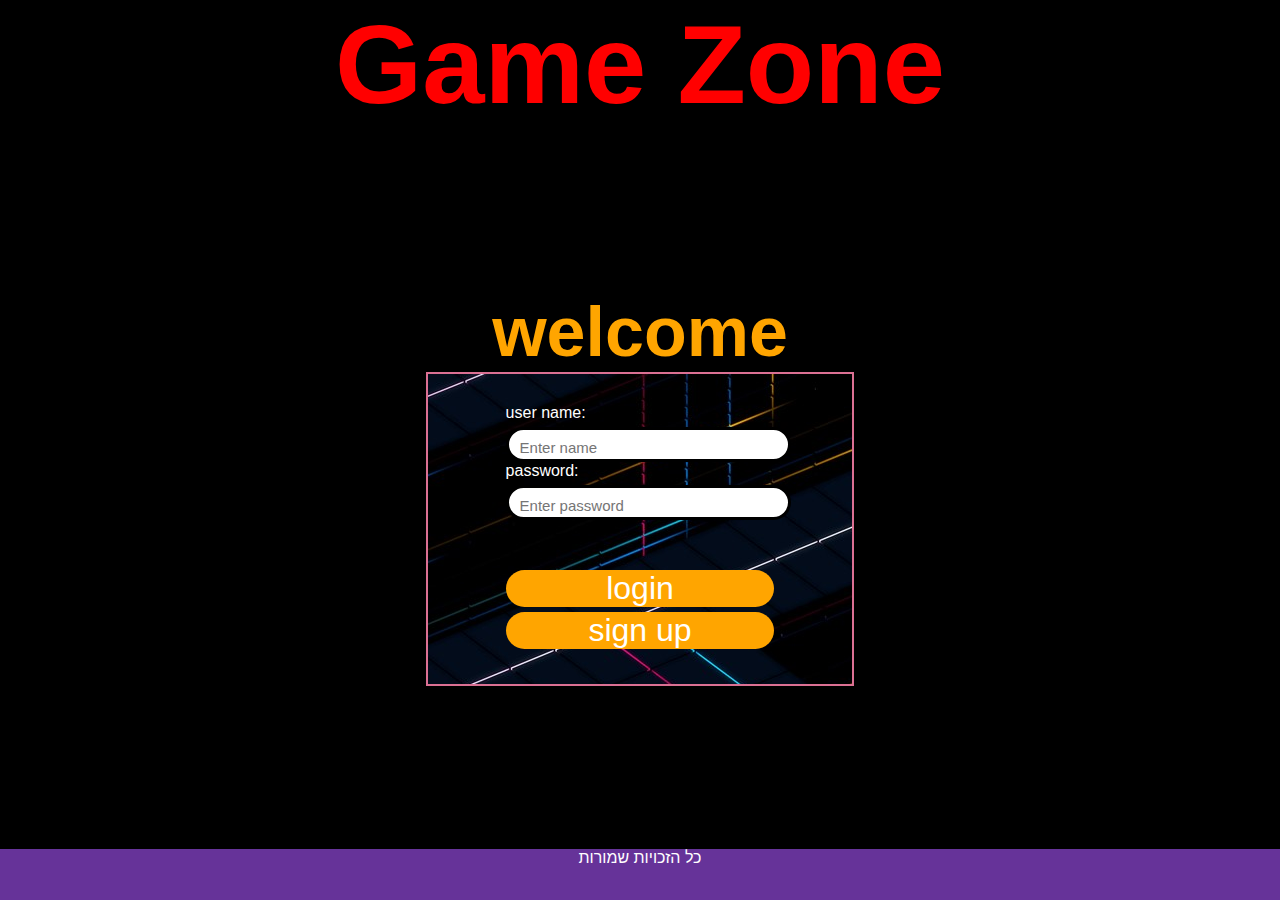
<file: index.html>
<!DOCTYPE html>
<html>
  <head>
    <title>Game Zone</title>
    <link rel="stylesheet" href="css\main.css" />
    <link rel="stylesheet" href="css\index.css" />
  </head>
  <body>
    <header>
      <h1>Game Zone</h1>
    </header>

    <main>
      <div id="enterence">
        <h2>welcome</h2>
      </div>
      <div id="loginWindow">
        <div id="inputs">
          <form>
            <label for="userName" id="userNameLabel">user name:</label><br />
            <input
              type="text"
              id="userName"
              name="fname"
              placeholder="Enter name"
              required
            /><br />
            <label for="password" id="passwordLabel">password:</label><br />
            <input
              type="password"
              id="password"
              name="lname"
              placeholder="Enter password"
              required
            />
          </form>
        </div>
        <div id="massege"></div>
        <div id="buttons">
          <div id="login" class="button">
            <p>login</p>
          </div>
          <div id="signup" class="button">
            <p>sign up</p>
          </div>
        </div>
        <script src="JS\index.js"></script>
      </div>
    </main>

    <footer>
      <p>כל הזכויות שמורות</p>
    </footer>
  </body>
</html>
</file>
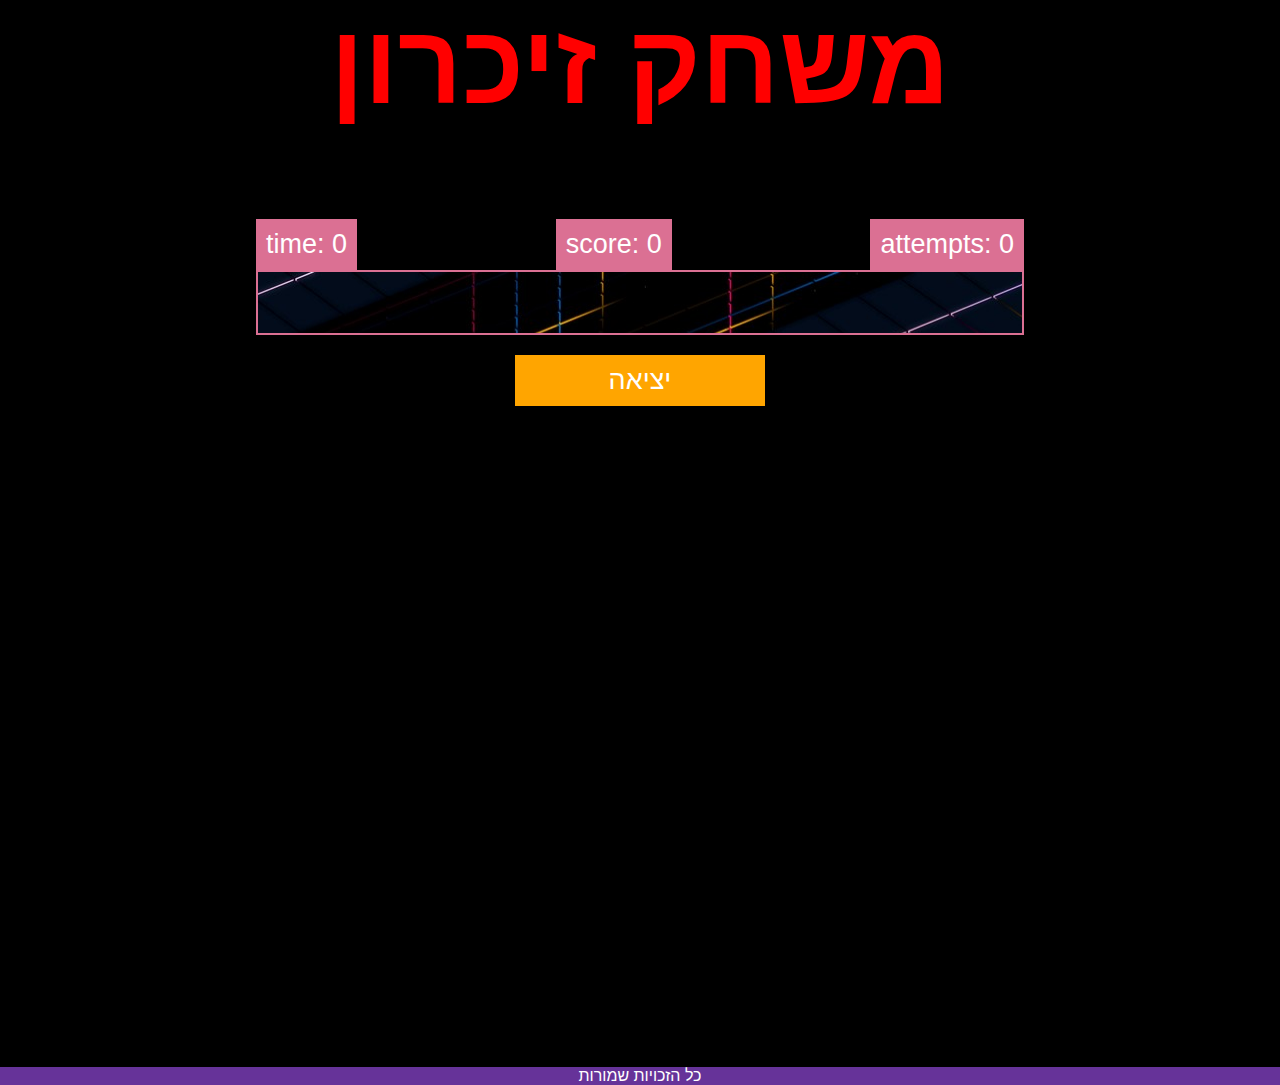
<file: games/memory game/index.html>
<!DOCTYPE html>
<html>
  <head>
    <title>Game Zone</title>
    <link rel="stylesheet" href="\css\main.css" />
    <link rel="stylesheet" href="style.css" />
  </head>
  <body>
    <header>
      <h1>משחק זיכרון</h1>
    </header>

    <main>
      <div id="theGame">
        <div id="data">
          <div id="timer" class="data">time: 0</div>
          <div id="scoreWindow" class="data">score: 0</div>
          <div id="attempts" class="data">attempts: 0</div>
        </div>
        <div id="gameWindow"></div>
        <div id="exit">יציאה</div>
      </div>
    </main>
    <div id="endGame">
      <div id="message"></div>
      <button class="menu-button" id="toMenu">תפריט</button>
      <button class="menu-button" id="stat">סטטיסטיקות</button>
      <button class="menu-button" id="restart">חדש</button>
    </div>
    <footer>
      <p>כל הזכויות שמורות</p>
    </footer>
    <script type="module" src="fireWorks.js"></script>
    <script type="module" src="script.js"></script>
  </body>
</html>
</file>
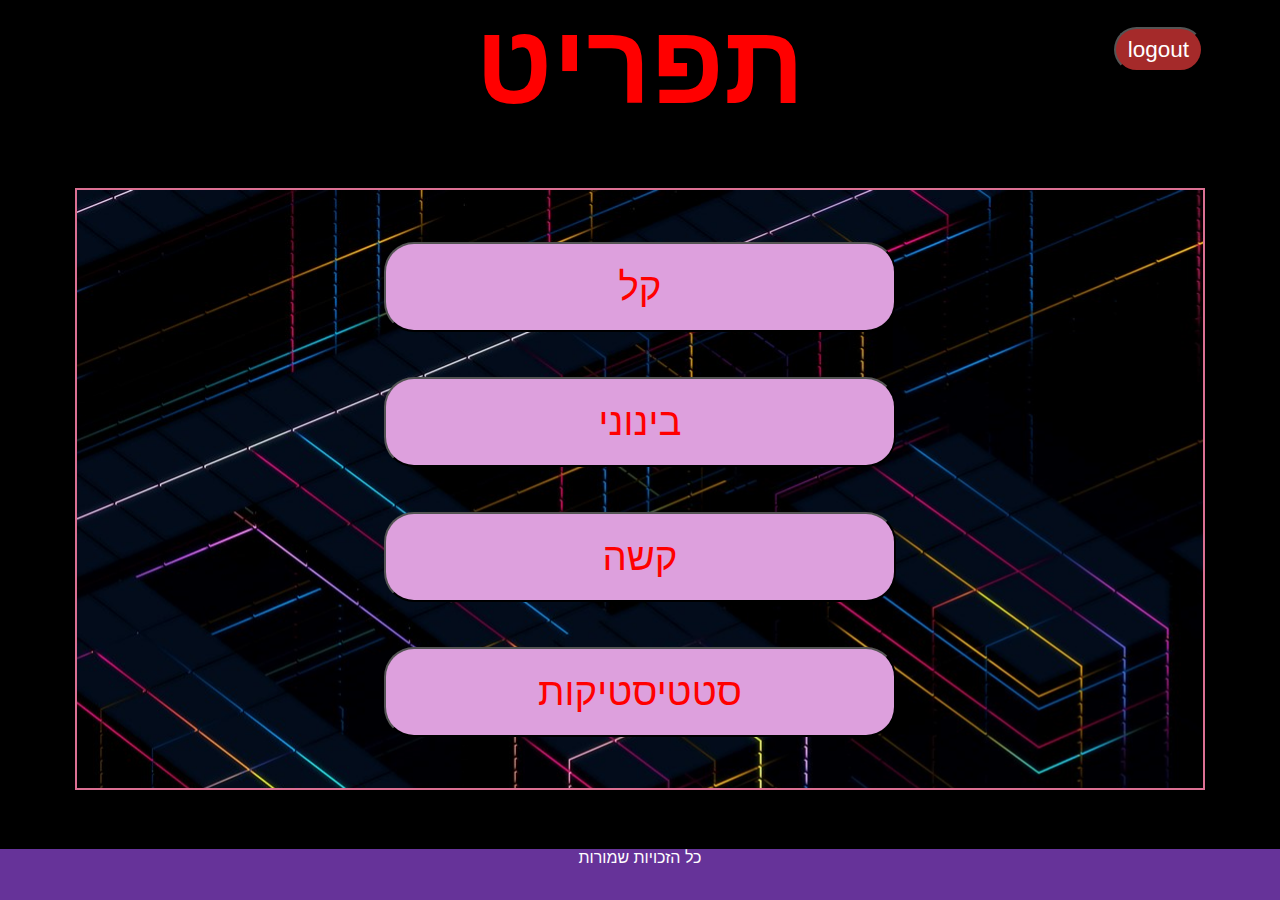
<file: menu.html>
<!DOCTYPE html>
<html>
  <head>
    <title>Game Zone</title>
    <link rel="stylesheet" href="css\main.css" />
    <link rel="stylesheet" href="css\menu.css" />
  </head>
  <body>
    <header>
      <h1>תפריט</h1>
      <button id="logout">logout</button>
    </header>

    <main>
      <div id="menu">
        <button class="menu-button" id="easy">קל</button>
        <button class="menu-button" id="medium">בינוני</button>
        <button class="menu-button" id="hard">קשה</button>
        <button class="menu-button" id="stat">סטטיסטיקות</button>
      </div>
    </main>

    <footer>
      <p>כל הזכויות שמורות</p>
    </footer>

    <script src="JS\menu.js"></script>
  </body>
</html>
</file>
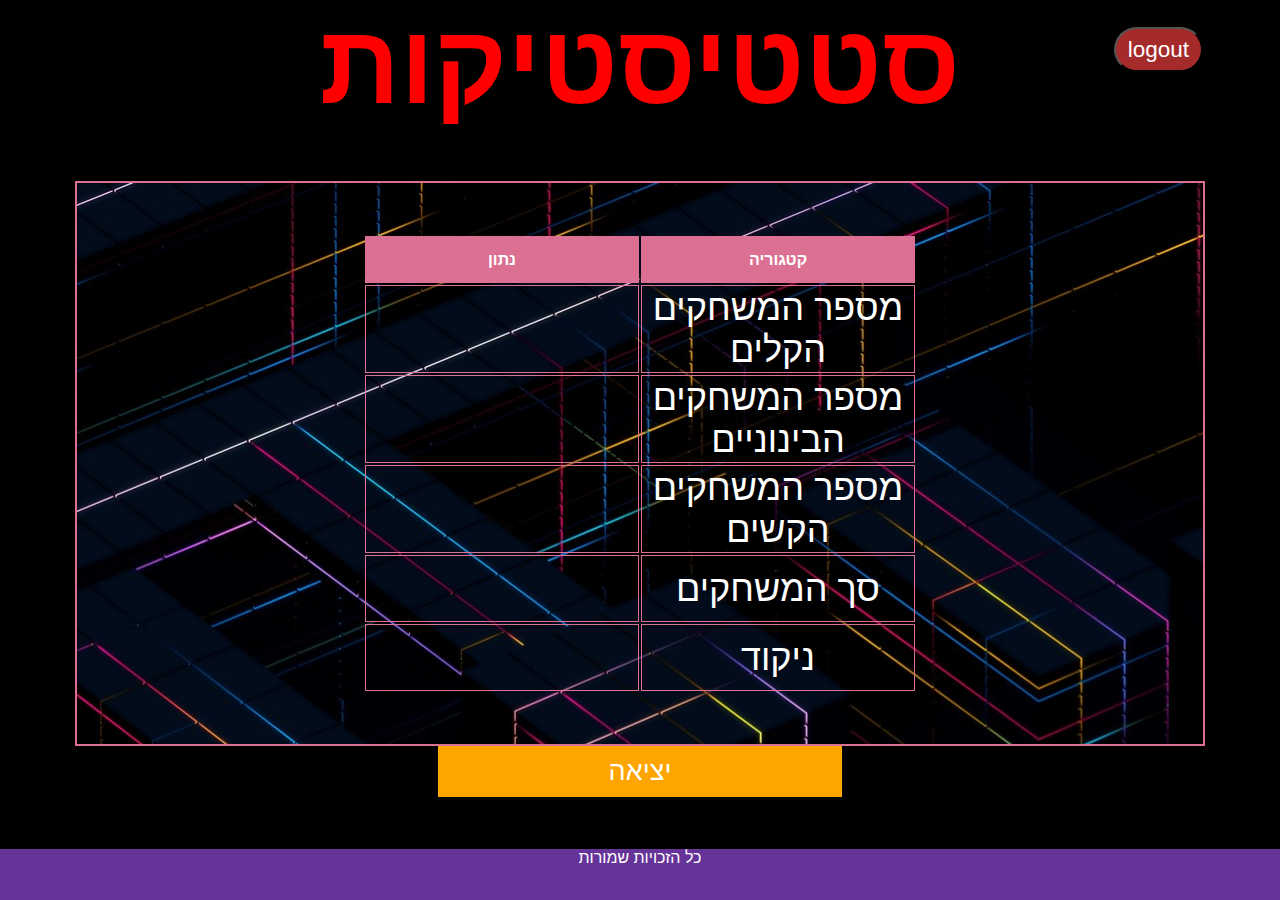
<file: stats.html>
<!DOCTYPE html>
<html lang="he" dir="rtl">
  <head>
    <title>Game Zone</title>
    <link rel="stylesheet" href="css\main.css" />
    <link rel="stylesheet" href="css\stats.css" />
  </head>
  <body>
    <header>
      <button id="logout">logout</button>
      <h1>סטטיסטיקות</h1>
    </header>

    <main>
      <div id="menu">
        <table id="player1Table">
          <h2 id="player1Name"></h2>
          <thead>
            <tr>
              <th>קטגוריה</th>
              <th>נתון</th>
            </tr>
          </thead>
          <tbody>
            <tr>
              <td>מספר המשחקים הקלים</td>
              <td id="numOfEasy"></td>
            </tr>
            <tr>
              <td>מספר המשחקים הבינוניים</td>
              <td id="numOfMedium"></td>
            </tr>
            <tr>
              <td>מספר המשחקים הקשים</td>
              <td id="numOfHard"></td>
            </tr>
            <tr>
              <td>סך המשחקים</td>
              <td id="totalGames"></td>
            </tr>
            <tr>
              <td>ניקוד</td>
              <td id="totalScore"></td>
            </tr>
          </tbody>
        </table>
      </div>
      <div id="exit">יציאה</div>
    </main>

    <footer>
      <p>כל הזכויות שמורות</p>
    </footer>

    <script src="JS\stats.js"></script>
  </body>
</html>
</file>
<file: games/memory game/style.css>
main {
  margin: 10%;
  margin-top: 10vh;
  flex: 0 0 80%;
  padding-left: 10%;
  padding-right: 10%;
}
#preGameWindow {
  background-image: url("/res/bg/bg1.jpg");
  border: 2px solid palevioletred;
  padding: 4%;
  justify-content: center;
  align-items: center;
  gap: 20px;
}
.menu-button {
  font-family: "Gill Sans", "Gill Sans MT", Calibri, "Trebuchet MS", sans-serif;
  color: red;
  width: 50%;
  height: 10vh;
  font-size: 3vw;
  background-color: plum;
  border-radius: 30px;
}
.menu-button:hover {
  background-color: cadetblue;
}
#menu {
  display: flex;
  flex-direction: column;
  align-items: center;
  gap: 5vh;
}
#data {
  margin-top: 0px;
  margin-bottom: 0px;
  display: flex;
  flex-direction: row;
  justify-content: space-between;
}
.data {
  background-color: palevioletred;
  font-size: 3vh;
  padding: 10px;
}
#exit {
  margin-top: 20px;
  justify-self: center;
  margin-bottom: 0px;
  text-align: center;
  width: 30%;
  background-color: orange;
  font-size: 3vh;
  padding: 10px;
}
.a {
  background-color: red;
}
#gameWindow {
  background-image: url("/res/bg/bg1.jpg");
  border: 2px solid palevioletred;
  font-size: 20vh;
  text-align: center;
  padding: 4%;
  display: grid;
  grid-template-columns: repeat(6, 1fr);
  justify-content: center;
  align-items: center;
  gap: 20px;
}
.card {
  aspect-ratio: 1;
  font-family: "Courier New", Courier, monospace;
  color: red;
  display: flex;
  font-size: 5vw;
  justify-content: center;
  align-items: center;
  background-color: bisque;
}
.card-back {
  aspect-ratio: 1;
  font-family: "Courier New", Courier, monospace;
  background-color: cadetblue;
  color: orange;
  display: flex;
  font-size: 5vw;
  justify-content: center;
  align-items: center;
}

.solvedCard {
  opacity: 0;
}

#endGame {
  font-size: 10vw;
  width: 50%;
  display: none;
  position: fixed;
  flex-direction: column;
  align-items: center;
  gap: 5vh;
  top: 50%;
  left: 50%;
  transform: translate(-50%, -50%);
}
#message {
  animation: change-color 3s infinite;
}

@keyframes change-color {
  0% {
    color: red;
  }
  33% {
    color: blue;
  }
  66% {
    color: green;
  }
  100% {
    color: red;
  }
}

/*////    fireWorks    ////*/
#fireworks-container {
  position: fixed;
  top: 0;
  left: 0;
  width: 100vw;
  height: 100vh;
  overflow: hidden;
  pointer-events: none;
  z-index: 9999;
}

.firework-rocket {
  position: absolute;
  bottom: 0;
  width: 8px;
  height: 8px;
  transform: translateX(0);
  pointer-events: none;
}

.firework-rocket-inner {
  width: 100%;
  height: 100%;
  border-radius: 100%;
  margin-left: 2px;
}

.firework-spark {
  position: absolute;
  width: 4px;
  height: 4px;
  border-radius: 2px;
  pointer-events: none;
  opacity: 0.8;
}

.firework-fragment {
  position: absolute;
  width: 6px;
  height: 6px;
  border-radius: 3px;
  opacity: 0.9;
  pointer-events: none;
}
</file>
